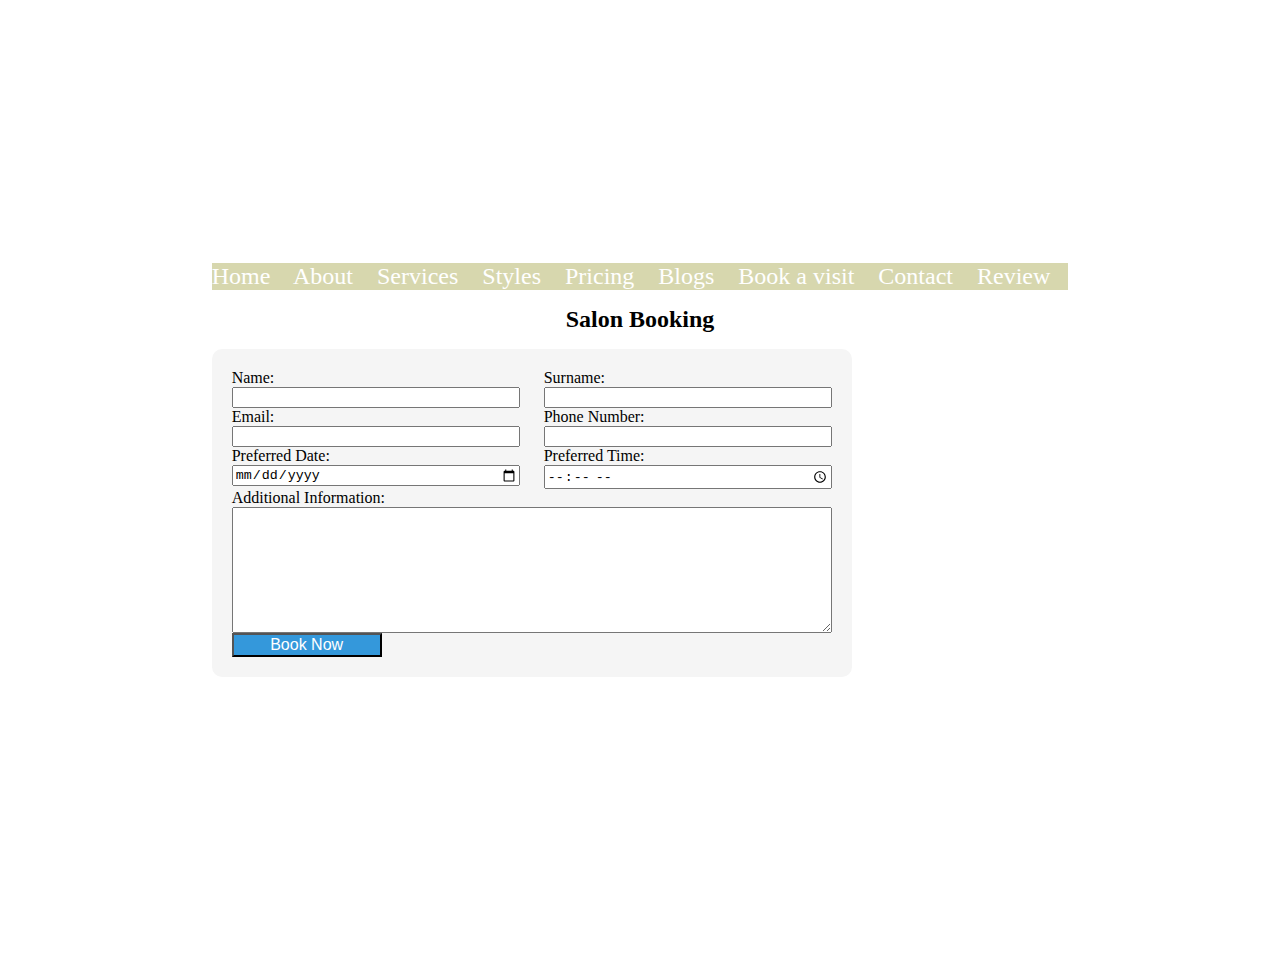
<file: Booking.html>
<div>
   
    <div class="header" style="font-size: 1.5rem;" >
        
        <nav class="navbar"  style="background-color: #d7d7ae; color: #fff;" align="right">
            <div id="close-navbar" class="fas-fa-times" style="font-size: 3rem;"> </div>
            
        
            <a href="Home.html" style="color: #fff; text-decoration: none;">Home&nbsp;&nbsp;&nbsp;</a>
            <a href="About.html" style="color: #fff; text-decoration: none;">About&nbsp;&nbsp;&nbsp;</a>
            <a href="Services.html" style="color: #fff; text-decoration: none;">Services&nbsp;&nbsp;&nbsp;</a>
            <a href="Styles.html" style="color: #fff; text-decoration: none;">Styles&nbsp;&nbsp;&nbsp;</a>
            <a href="Pricing.html" style="color: #fff; text-decoration: none;">Pricing&nbsp;&nbsp;&nbsp;</a>
            <a href="Blogs.html" style="color: #fff; text-decoration: none;">Blogs&nbsp;&nbsp;&nbsp;</a>
            <a href="Booking.html" style="color: #fff; text-decoration: none;">Book a visit&nbsp;&nbsp;&nbsp;</a>
            <a href="Contact.html" style="color: #fff; text-decoration: none;">Contact&nbsp;&nbsp;&nbsp;</a>
            <a href="Review.html" style="color: #fff; text-decoration: none;">Review&nbsp;&nbsp;&nbsp;</a>
       


        </nav>
</div>
<section>
        <div id="menu-btn" class="fas fa-bars">

        </div>
<body style="text-align: center; padding: 20px; display: flex; flex-direction: column; align-items: center; justify-content: center; height: 100vh;">
 
    <h1 style="font-size: 24px;">Salon Booking</h1>
 
    <form action="#" method="post" style="text-align: left; background-color: #f5f5f5; border-radius: 10px; width: 600px; padding: 20px;">
        <div style="display: flex; justify-content: space-between;">
            <div style="width: 48%;">
                <label for="name" style="font-size: 16px;">Name:</label>
                <input type="text" id="name" name="name"  style="width: 100%;">
            </div>
            <div style="width: 48%;">
                <label for="surname" style="font-size: 16px;">Surname:</label>
                <input type="text" id="surname" name="surname"  style="width: 100%;">
            </div>
        </div>
 
        <div style="display: flex; justify-content: space-between;">
            <div style="width: 48%;">
                <label for="email" style="font-size: 16px;">Email:</label><br>
                <input type="email" id="email" name="email"  style="width: 100%;">
            </div>
            <div style="width: 48%;">
                <label for="phone" style="font-size: 16px;">Phone Number:</label><br>
                <input type="tel" id="phone" name="phone"  style="width: 100%;">
            </div>
        </div>
 
        <div style="display: flex; justify-content: space-between;">
            <div style="width: 48%;">
                <label for="date" style="font-size: 16px;">Preferred Date:</label><br>
                <input type="date" id="date" name="date"  style="width: 100%;">
            </div>
            <div style="width: 48%;">
                <label for="time" style="font-size: 16px;">Preferred Time:</label><br>
                <input type="time" id="time" name="time"  style="width: 100%;">
            </div>
        </div>
 
        <label for="message" style="font-size: 16px;">Additional Information:</label><br>
        <textarea id="message" name="message" rows="8"  style="width: 100%;"></textarea><br>
 
        <button type="submit" onclick="alert('You successfully Booked!')" style="font-size: 16px; width: 150px; background-color: #3498db; color: #fff;">Book Now</button>
    </form>
 
</body>
</section>
</file>
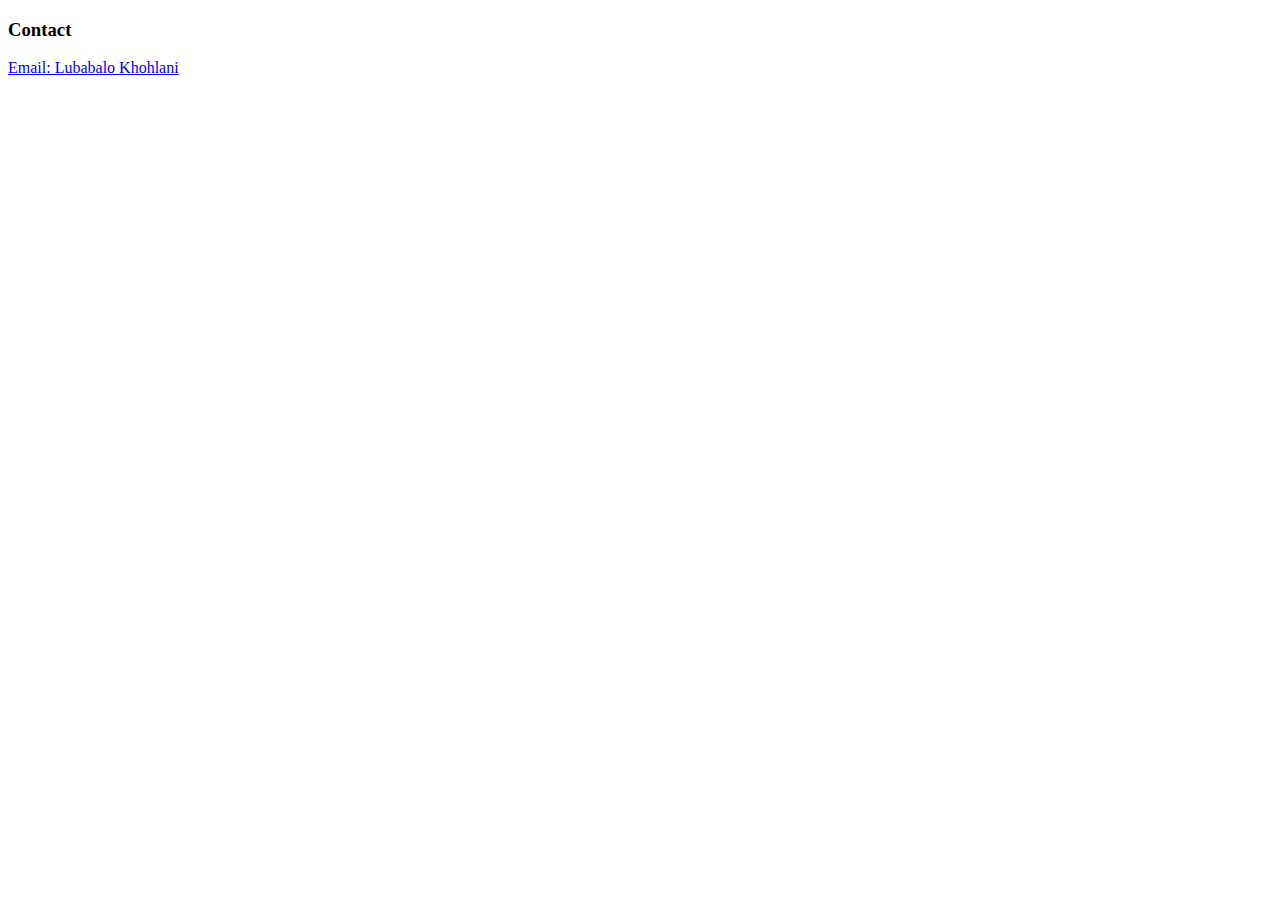
<file: Email.html>
<!DOCTYPE html>
        <html>
            <body>
                <h3> Contact </h3>
                <a href="mailto:lubabalokhohlani56@gmail.com"> Email: Lubabalo Khohlani</a>
                </body>
            </html>
</file>
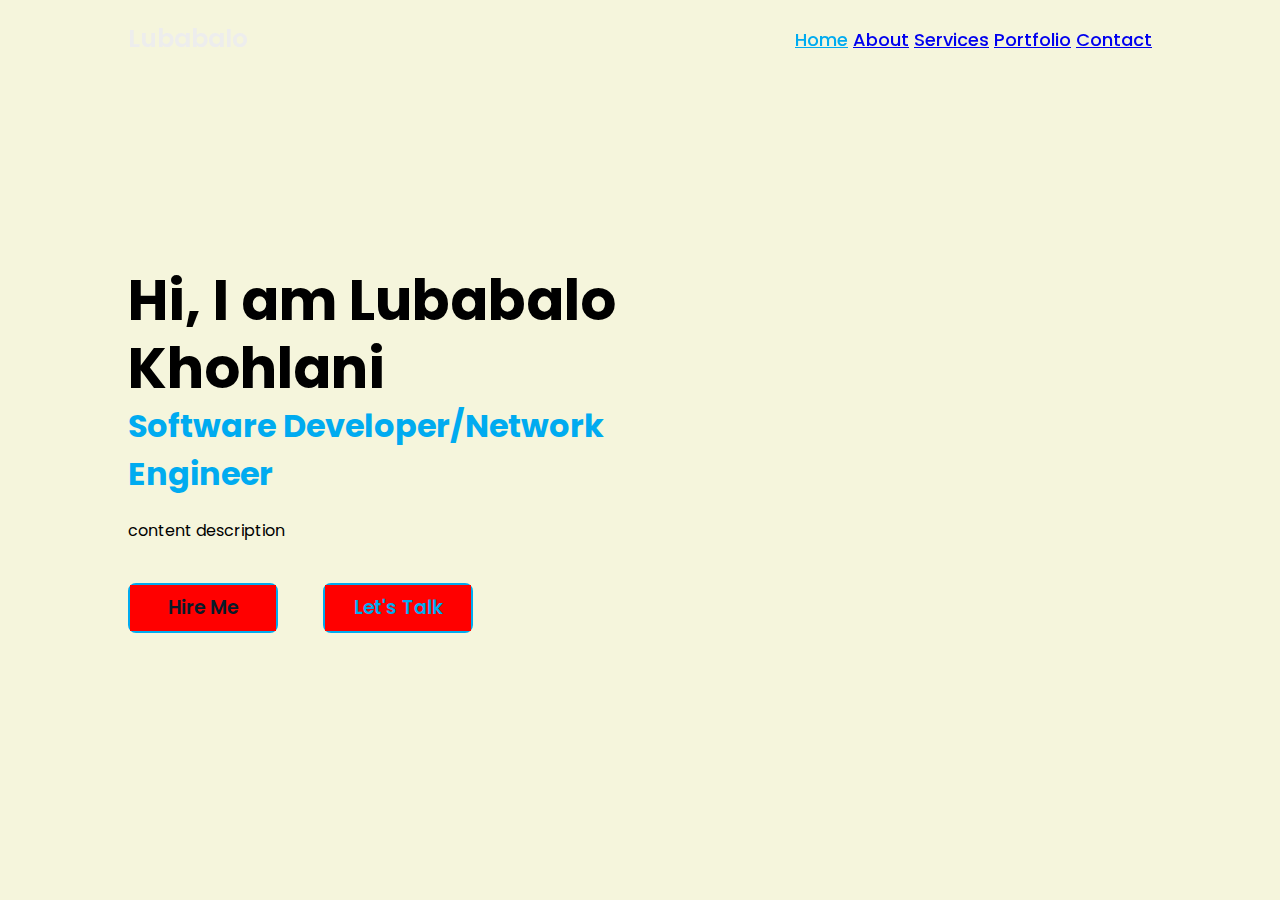
<file: PersonalPortfolio.html>
<!DOCTYPE html>
<html lang="en">
    <head>
        <meta charset="UTF-8">
        <meta http-equiv="X-UA-Compatible" content="IE=edge">
        <meta name="viewport" content="width=device=width,
        initial=scale=1.0">
        <title>Portfolio</title>
        <link rel="stylesheet" href="Style.css">
            </head>


                <body style="background-color: beige; color: black;">
            <header class="header">
                <a href="#" class="logo">Lubabalo</a>

                <nav class="navbar">
                    <a href="#" class="active">Home</a>
                    <a href="#">About</a>
                    <a href="#">Services</a>
                    <a href="#">Portfolio</a>
                    <a href="#">Contact</a>
                    </nav>
            </header>

            <section class="home">
                <div class="home-content">
                    <h1>Hi, I am Lubabalo Khohlani </h1>
                    <h3>Software Developer/Network Engineer</h3>
                    <p>content description </p>
                    <div class="btn-box">
                        <a href="#"> Hire Me</a>
                        <a href="#"> Let's Talk</a>
                        </div>
                    </div>
                 </section>
                    </body>

    </html>
</file>
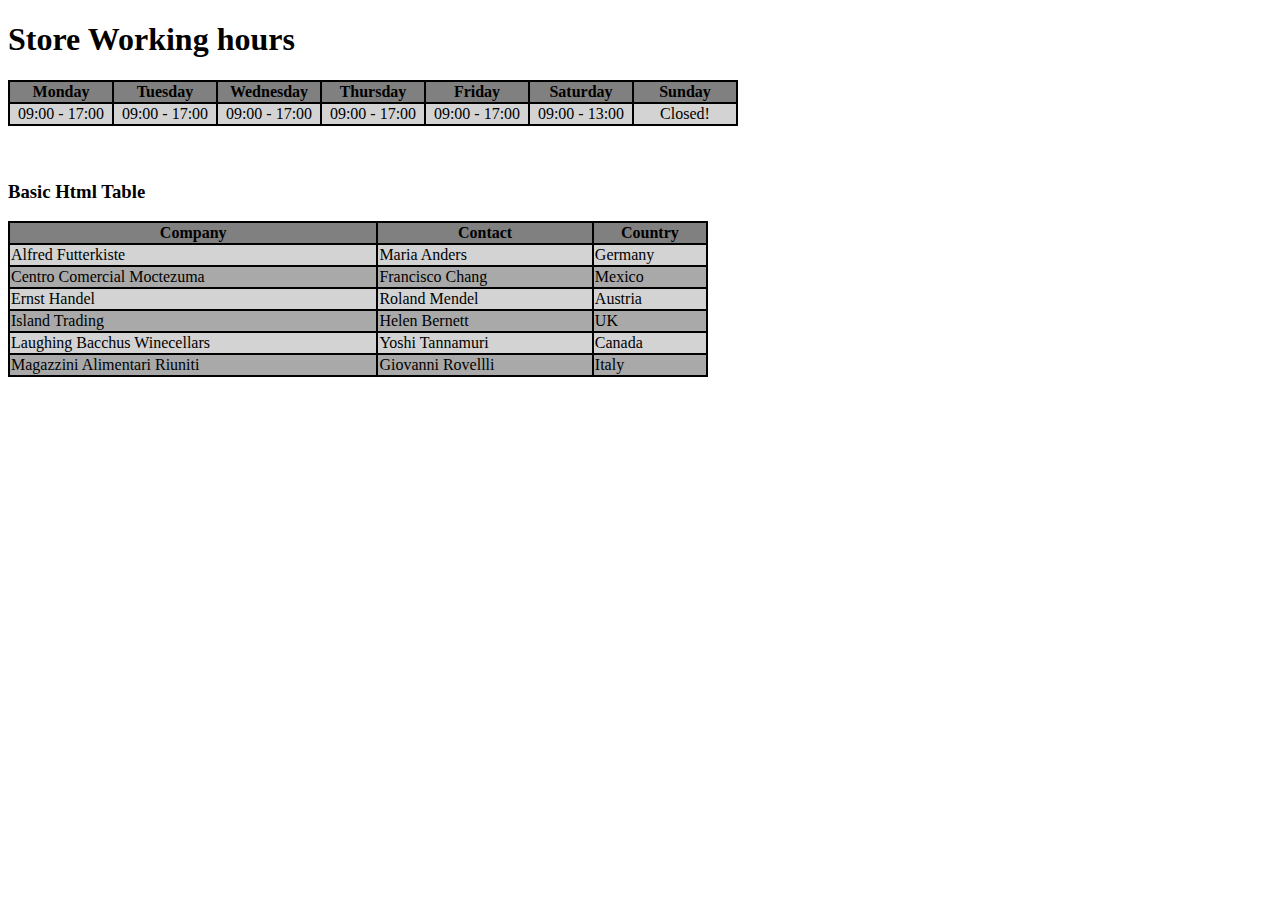
<file: tables.html>
<!DOCTYPE html>
<html>
    <head>
        <title>
            Tables
            </title>
        </head>
        <body>
            <h1>Store Working hours </h1>
            <table bgcolor="black" widtd="700">
                <tr style="background-color: grey;" align="center">
                    <th width="100">Monday </th>
                    <th width="100">Tuesday </th>
                    <th width="100"> Wednesday </th>
                    <th width="100">Thursday </th>
                    <th width="100">Friday </th>
                    <th width="100">Saturday </th>
                    <th width="100">Sunday </th>
                    </tr>
                <tr style="background-color: lightgrey;" align="center">
                    <td>09:00 - 17:00 </td>
                    <td>09:00 - 17:00 </td>
                    <td>09:00 - 17:00 </td>
                    <td>09:00 - 17:00 </td>
                    <td>09:00 - 17:00 </td>
                    <td>09:00 - 13:00 </td>
                    <td>Closed! </td>
                    </tr>    
                </table><br>
                <br>
                <h3>Basic Html Table </h3>
                <table bgcolor="black" width="700">
                    <tr bgcolor="grey" width="100">
                        <th>Company</th>
                        <th>Contact</th>
                        <th>Country</th>
                        </tr>
                        <tr>
                            <td bgcolor="lightgrey">Alfred Futterkiste</td>
                            <td bgcolor="lightgrey">Maria Anders</td>
                            <td bgcolor="lightgrey">Germany</td>
                            </tr>
                            <tr width="100">
                                <td bgcolor="darkgrey">Centro Comercial Moctezuma</td>
                                <td bgcolor="darkgrey">Francisco Chang</td>
                                <td bgcolor="darkgrey">Mexico</td>
                                </tr>
                                <tr width="100">
                                    <td bgcolor="lightgrey">Ernst Handel</td>
                                    <td bgcolor="lightgrey">Roland Mendel</td>
                                    <td bgcolor="lightgrey">Austria</td>
                                    </tr>
                                    <tr width="100">
                                        <td bgcolor="darkgrey">Island Trading</td>
                                        <td bgcolor="darkgrey">Helen Bernett</td>
                                        <td bgcolor="darkgrey">UK</td>
                                        </tr>
                                        <tr width="100">
                                            <td bgcolor="lightgrey">Laughing Bacchus Winecellars</td>
                                            <td bgcolor="lightgrey">Yoshi Tannamuri</td>
                                            <td bgcolor="lightgrey">Canada</td>
                                            </tr>

                                            <tr width="100">
                                            <td bgcolor="darkgrey">Magazzini Alimentari Riuniti</td>
                                            <td bgcolor="darkgrey">Giovanni Rovellli</td>
                                           <td bgcolor="darkgrey">Italy</td>
                                         </tr>                        
                    </table>

            </body>
    </html>
</file>
<file: Style.css>
@import url('https://fonts.googleapis.com/css2?family=Poppins:wght@300;400;500;600;700;800;900;&display=swamp');

* {
    margin: 0;
    padding: 0;
    box-sizing: border-box;
    font-family: 'Poppins', sans-serif;
}

body {
background: #081b29;
color: #ededed;
}

.header {
    position: fixed;
    top: 0;
    left: 0;
    width: 100%;
    padding: 20px 10%;
    background: transparent;
    display: flex;
    justify-content: space-between;
    align-items: center; 
    z-index: 100;
}
.logo {
    font-size: 25px;
    color: #ededed;
    text-decoration: none;
    font-weight: 600;
}

.navbar {
     font-size: 18px;
     color: #ededed;
     text-decoration: none;
     font-weight: 500;
     margin-left: 35px;
     transition: .3s;
}

.navbar a:hover,
.navbar a.active {
    color: #00abf0;

}

.home {
    height: 100vh;
    display: flex;
    align-items: center;
    padding: 0 10%;
}

.home-content {
    max-width: 600px;
}

.home-content h1 {
    font-size: 56px;
    font-weight: 700;
    line-height: 1.2;
}

.home-content h3 {
    font-size: 32px;
    font-weight: 700;
    color: #00abf0
}

.home-content p {
    font-size: 16px;
    margin: 20px 0 40px;
}

.home-content .btn-box {
    display: flex;
    justify-content: space-between;
    width: 345px;
    height: 50px;
}

.btn-box a {
    position: relative;
    display: inline-flex;
    justify-content: center;
    align-items: center;
    width: 150px;
    height: 100%;
    background: #00abf0;
    border: 2px solid #00abf0;
    border-radius: 8px;
    font-size: 19px;
    color: #081b29;
    text-decoration: none;
    font-weight: 600;
    initial-letter: 1px;
    z-index: 1;
}

.btn-box a:nth-child(2) {
    background: transparent;
    color: #00abf0;
}

.btn-box a::before {
    content: '';
    position: absolute;
    top: 0;
    left: 0;
    width: 100%;
    height: 100%;
    background: red;
    z-index: -1;
    transition: .5s;

}

.btn-box a:hover::before {
    width: 100%;
}
</file>
